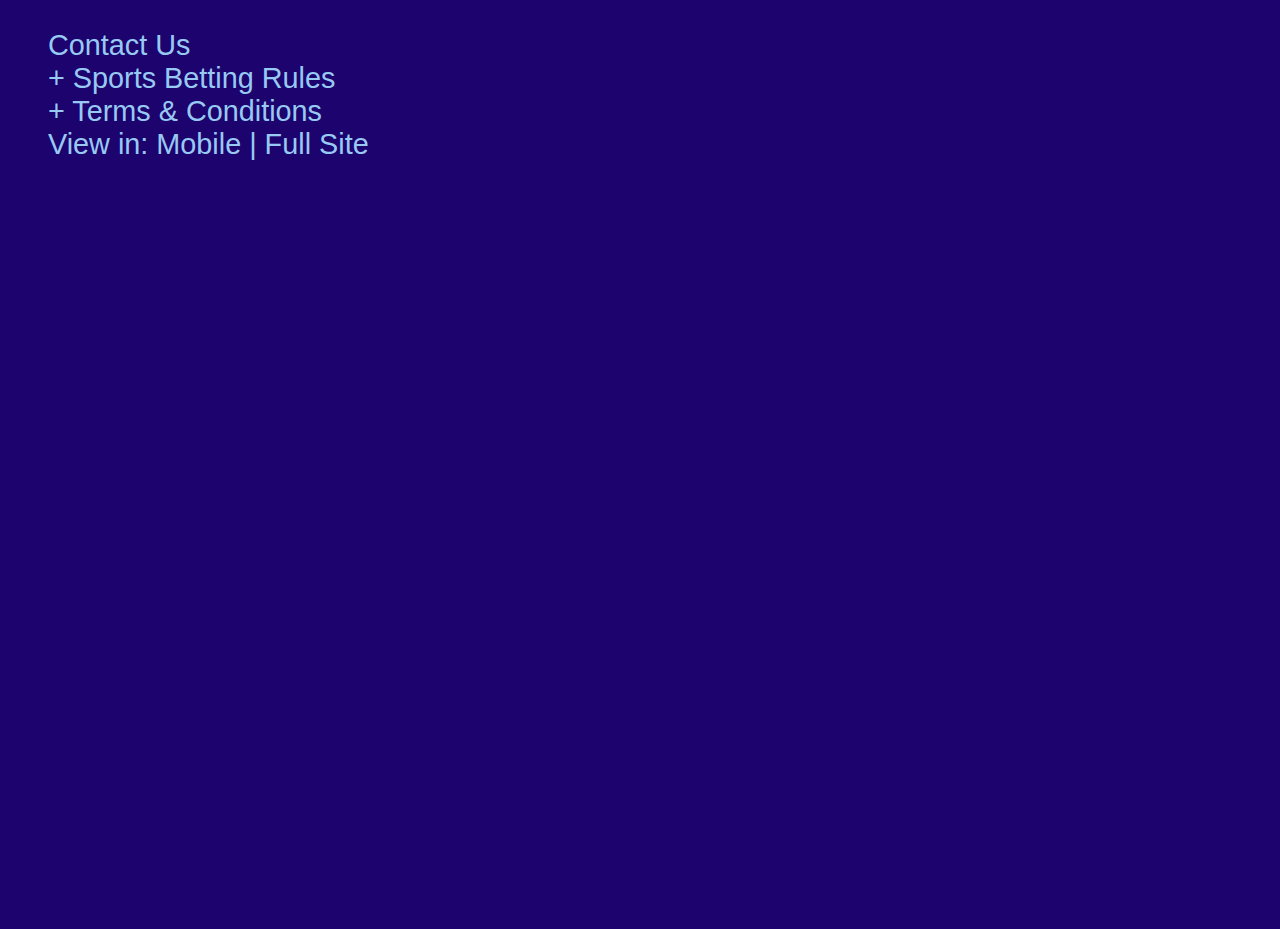
<file: JSON/src/index.html>
<!DOCTYPE html>
<html>
    <head>
        <meta charset="utf-8">
        <meta name="viewport" content="width=device-width, initial-scale=1, minimum-scale=1">
        <link rel="stylesheet" href="CSS/core.css">
    </head>
    <body>
        <UL id="william-hill-tree" class="main-menu"></UL>
        <script src="JS/main.js"></script>
        <script>
            WilliamHillHomeJS.init("william-hill-tree").loadJSON("data/menu.txt");
        </script>
    </body>
</html>
</file>
<file: JSON/src/CSS/core.css>
html,body{
    height:100%;
    width:100%;
}
body{
    font-family:Gotham, "Helvetica Neue", Helvetica, Arial, sans-serif;
    font-size:1.8em;
    background-color: #1c036d;
    color:#98c9f3;
}
.main-menu li {
  list-style: none;
}
li .menu_label + input[type=checkbox] {
  opacity: 0;
}
li .menu_label {
  cursor: pointer; }
li .menu_label + input[type=checkbox] + ul > li {
  display: none; }
li .menu_label + input[type=checkbox]:checked + ul > li {
  display: block;
}
</file>
